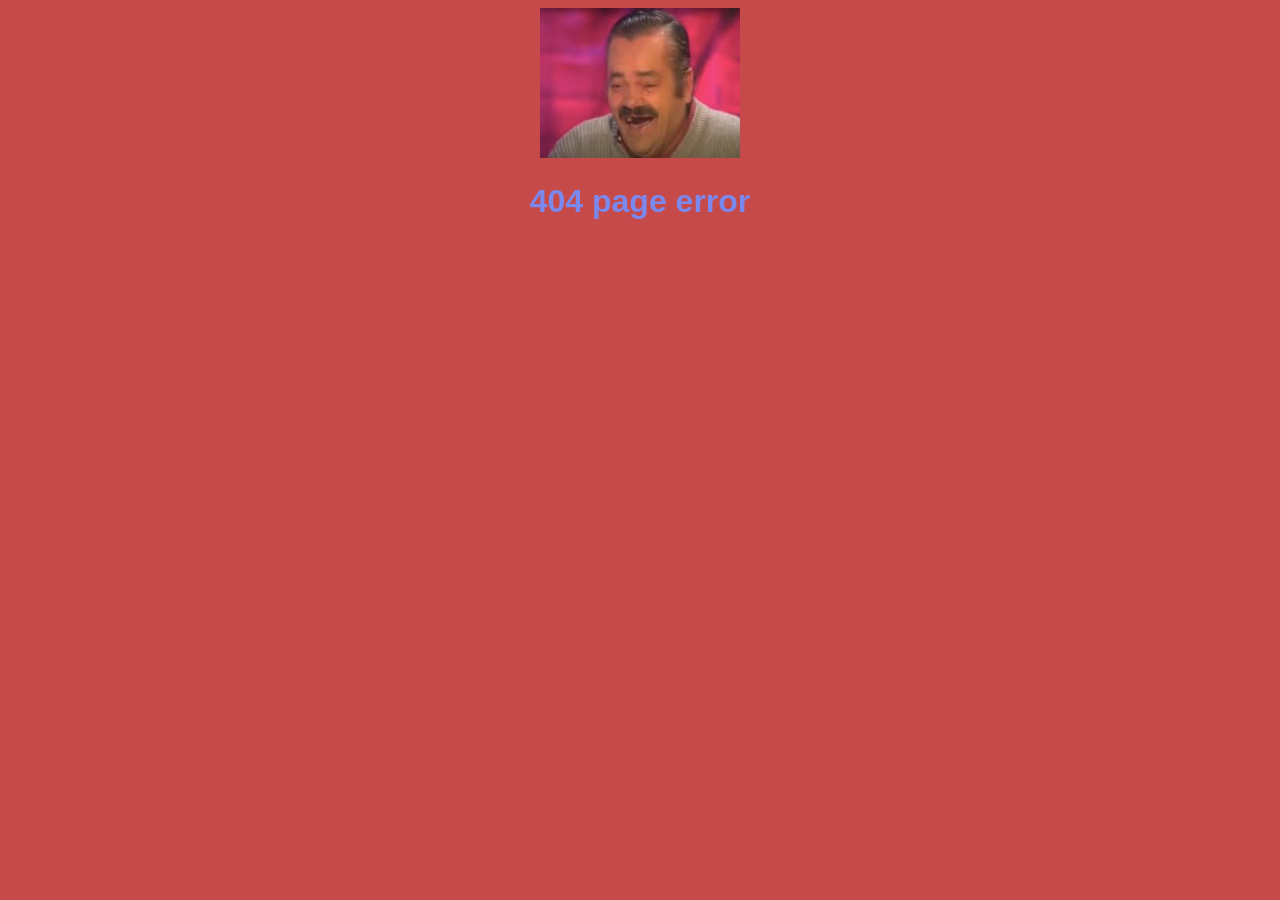
<file: 404error.html>
<!DOCTYPE html>
<html>
    <head> 
        <link rel="stylesheet" href="style.css" />
    </head>
    <body>
        <img
            src="[data-uri]"
        />
        <h1>404 page error</h1>
    </body>
<html
</file>
<file: style.css>
img {
    width: 200px;
}
body {
    text-align: center;
    font-family: sans-serif;
    background: rgb(198, 74, 74);
    color: rgb(123, 136, 238);
}
</file>
